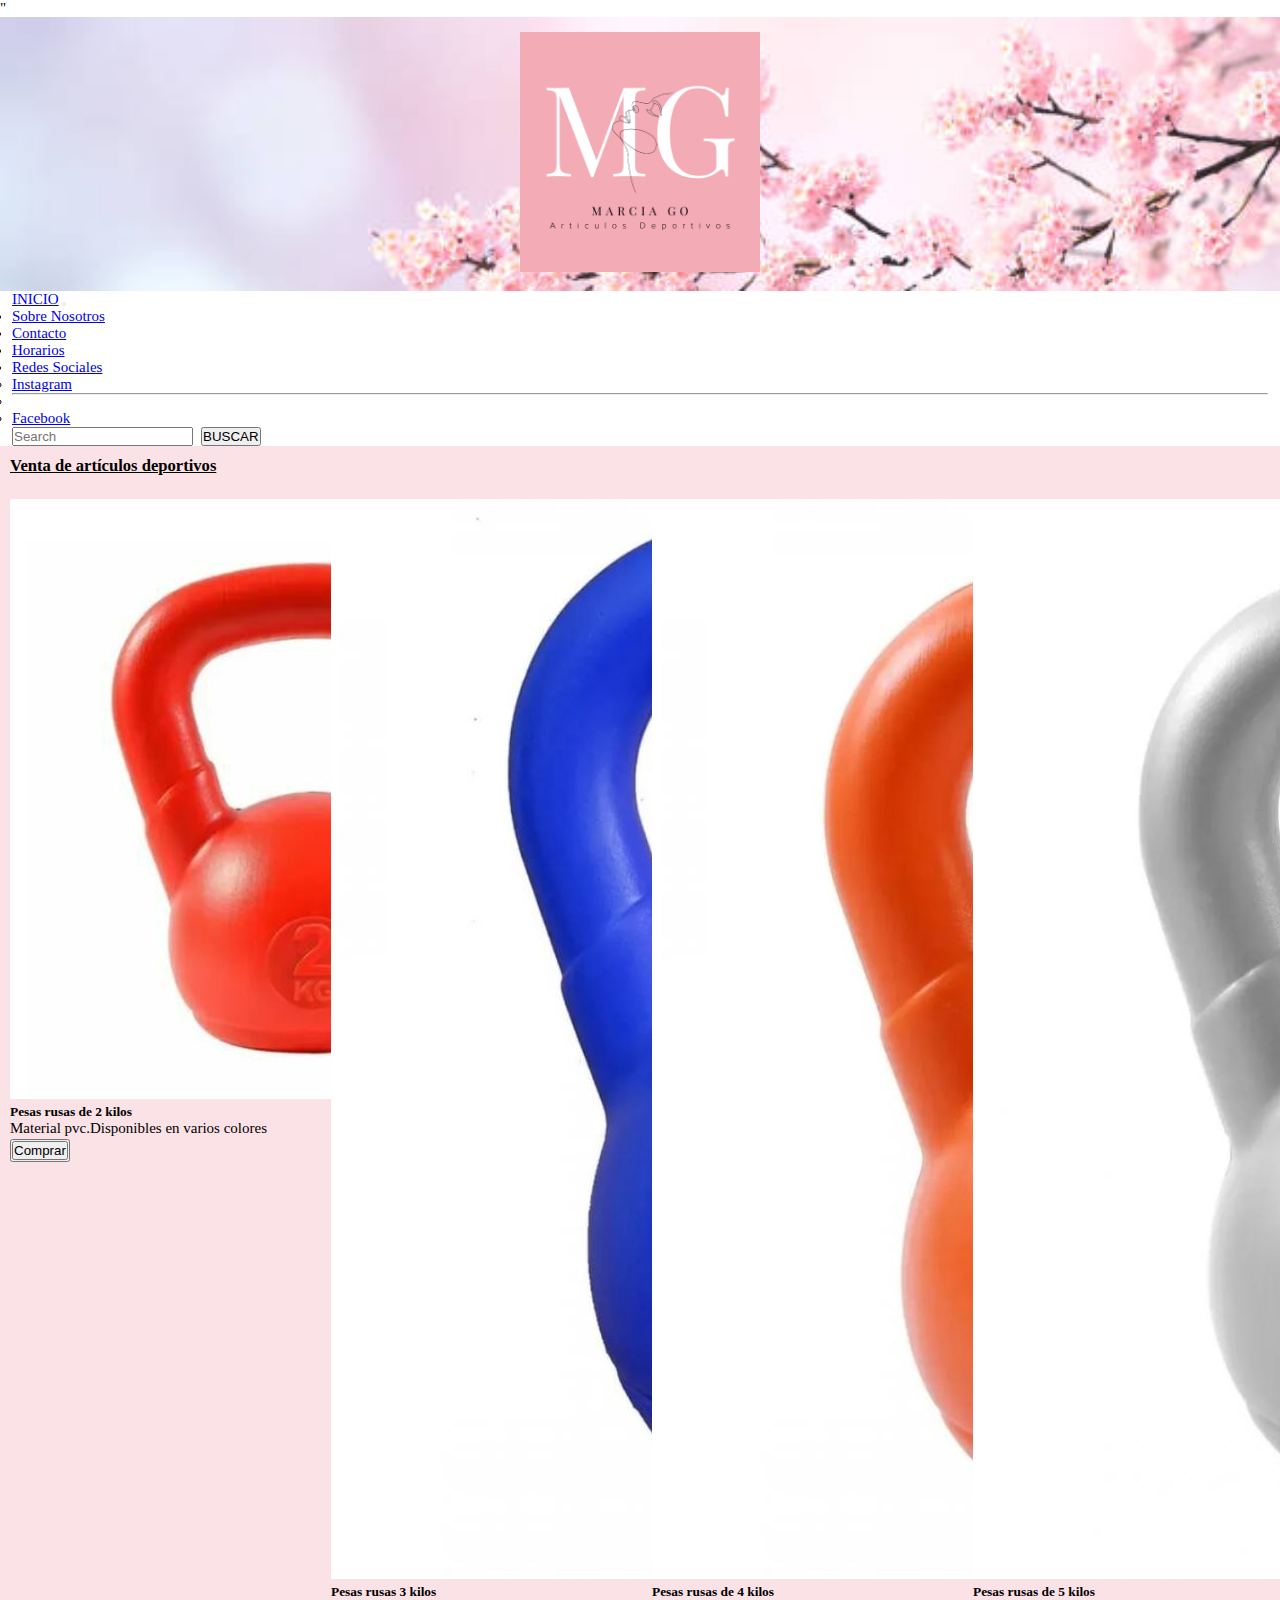
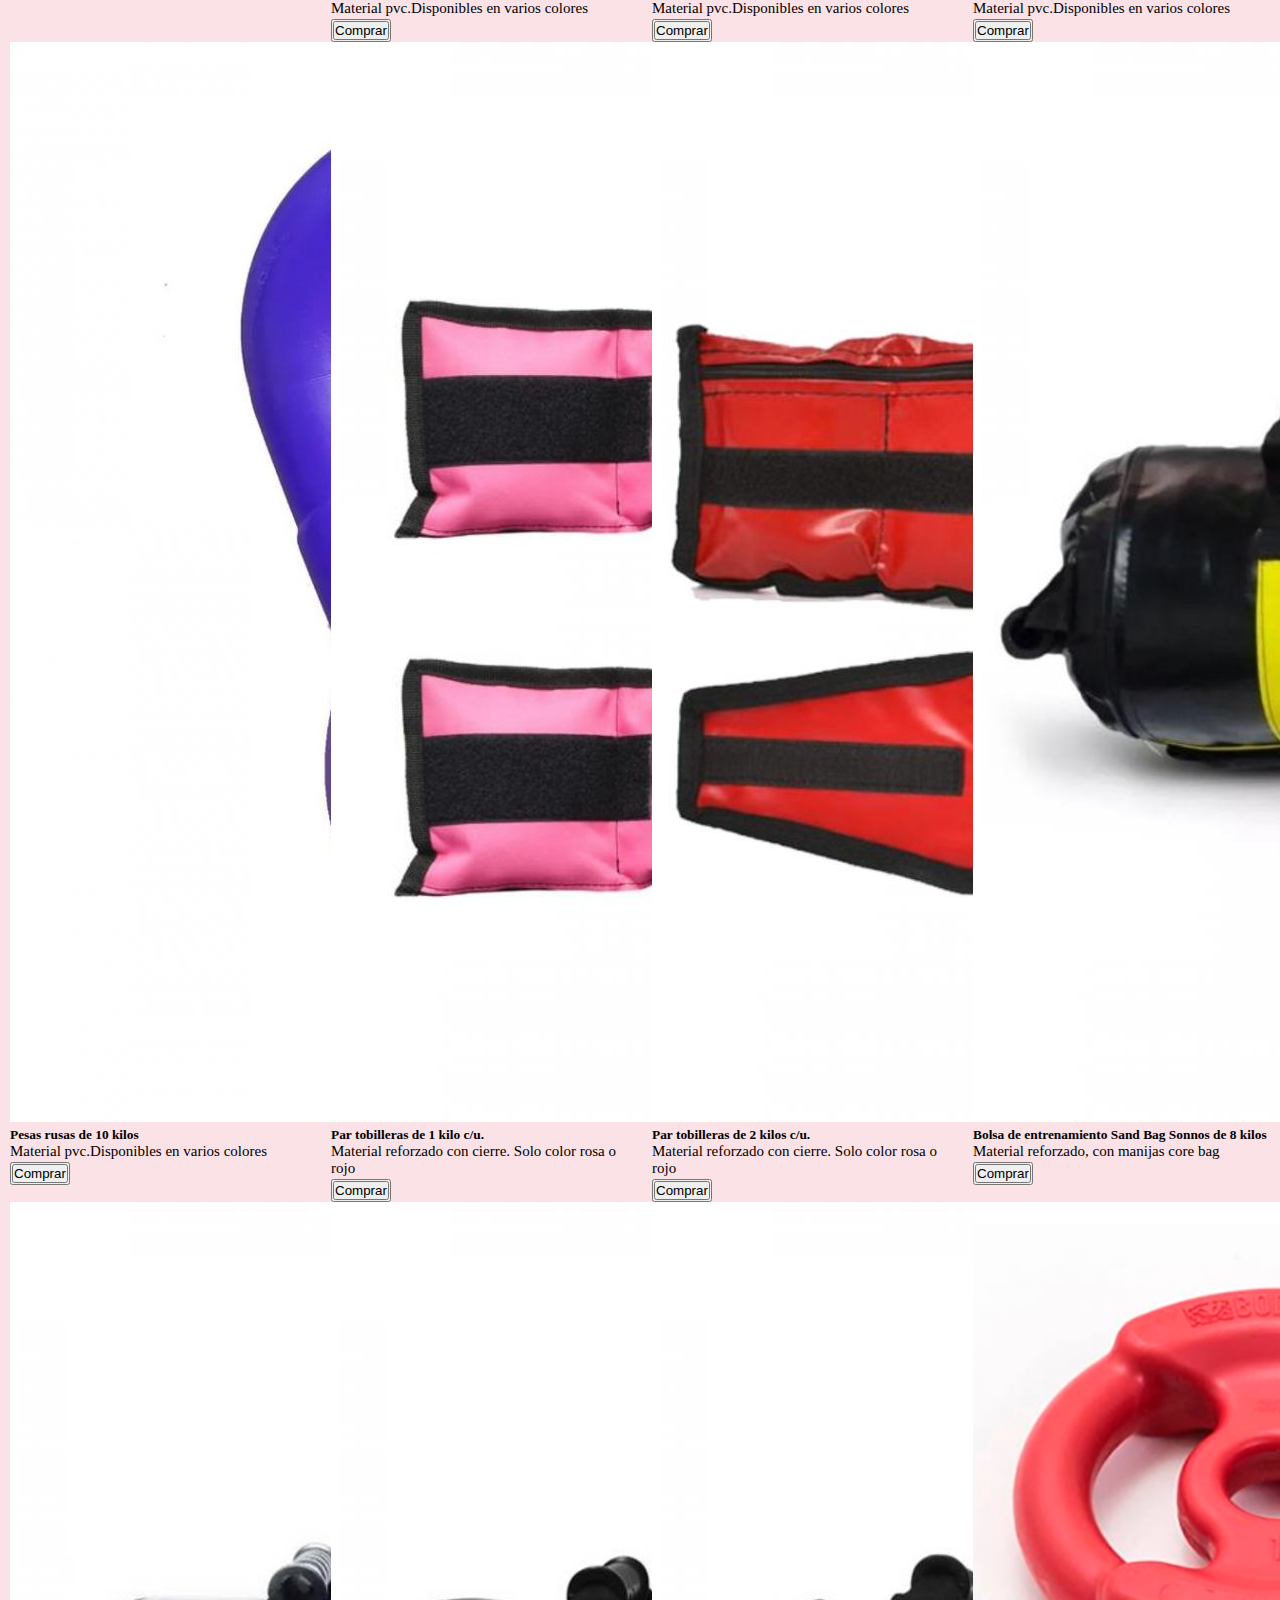
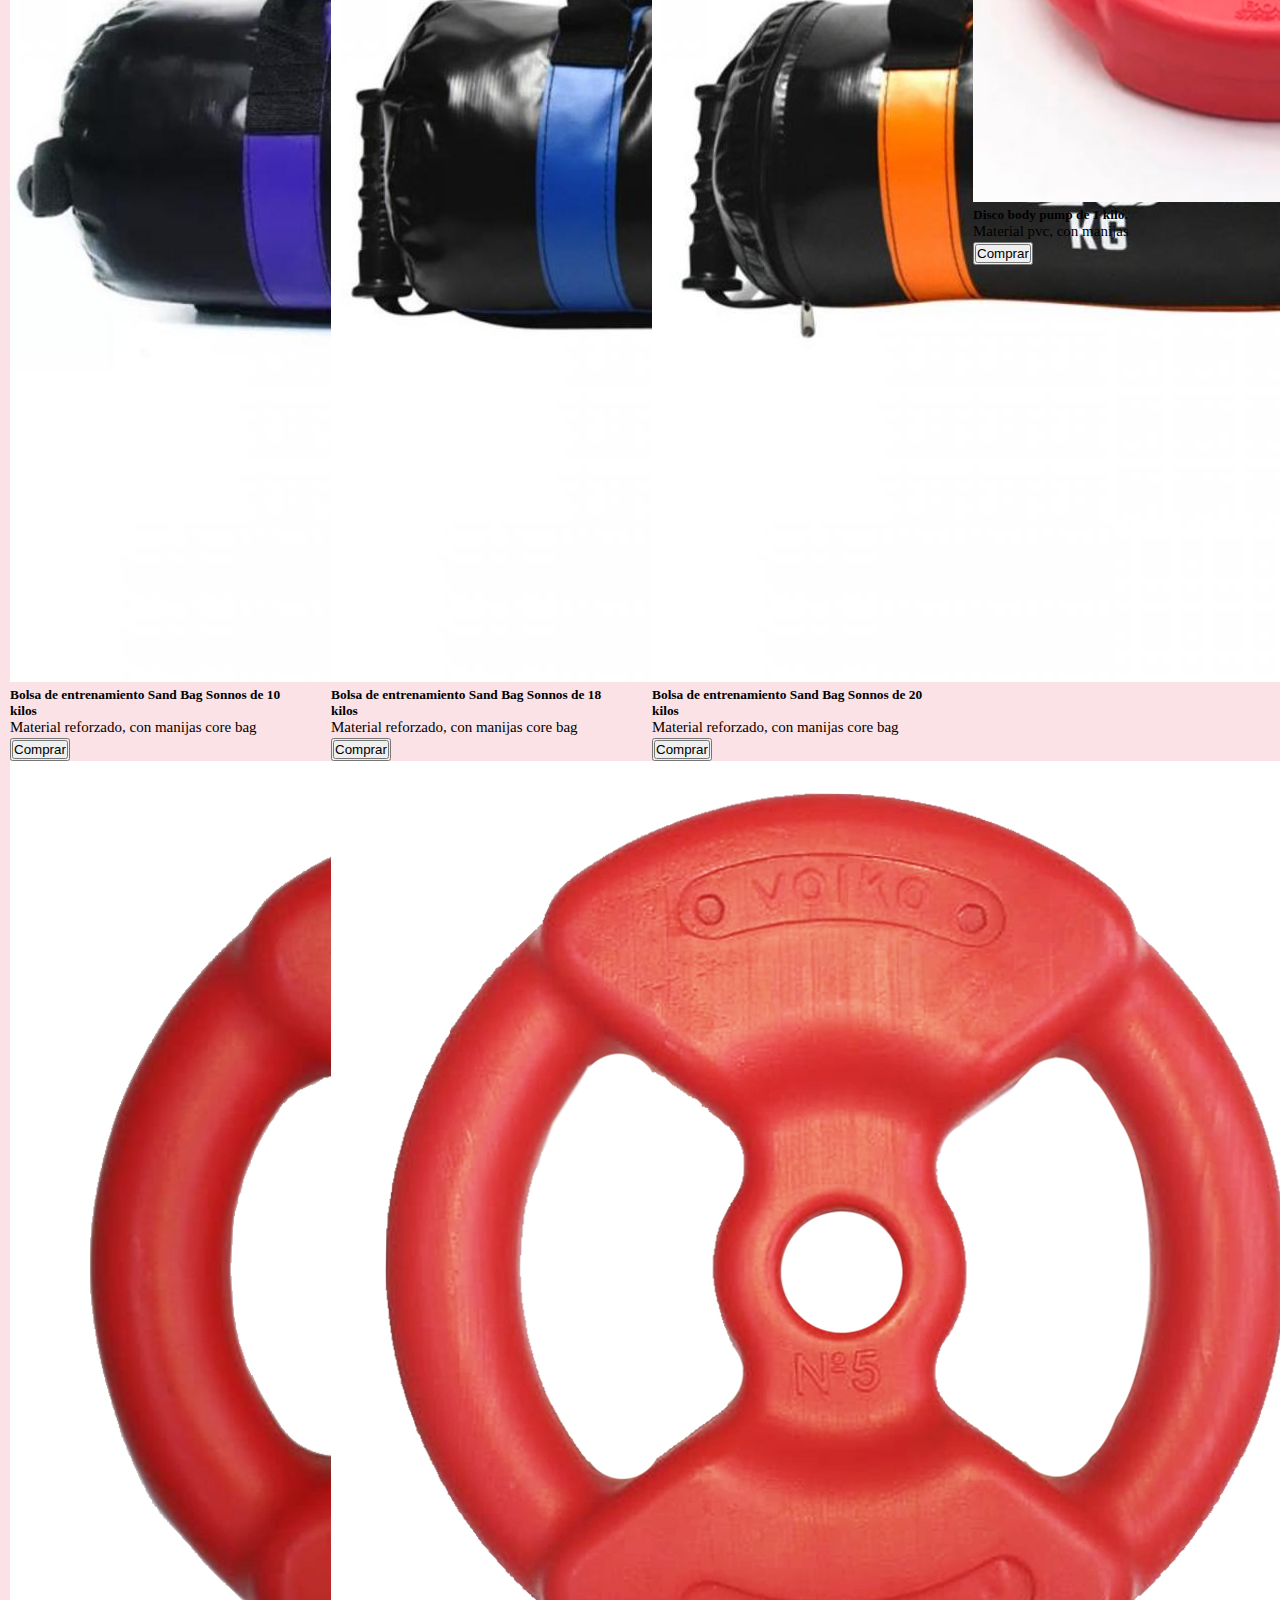
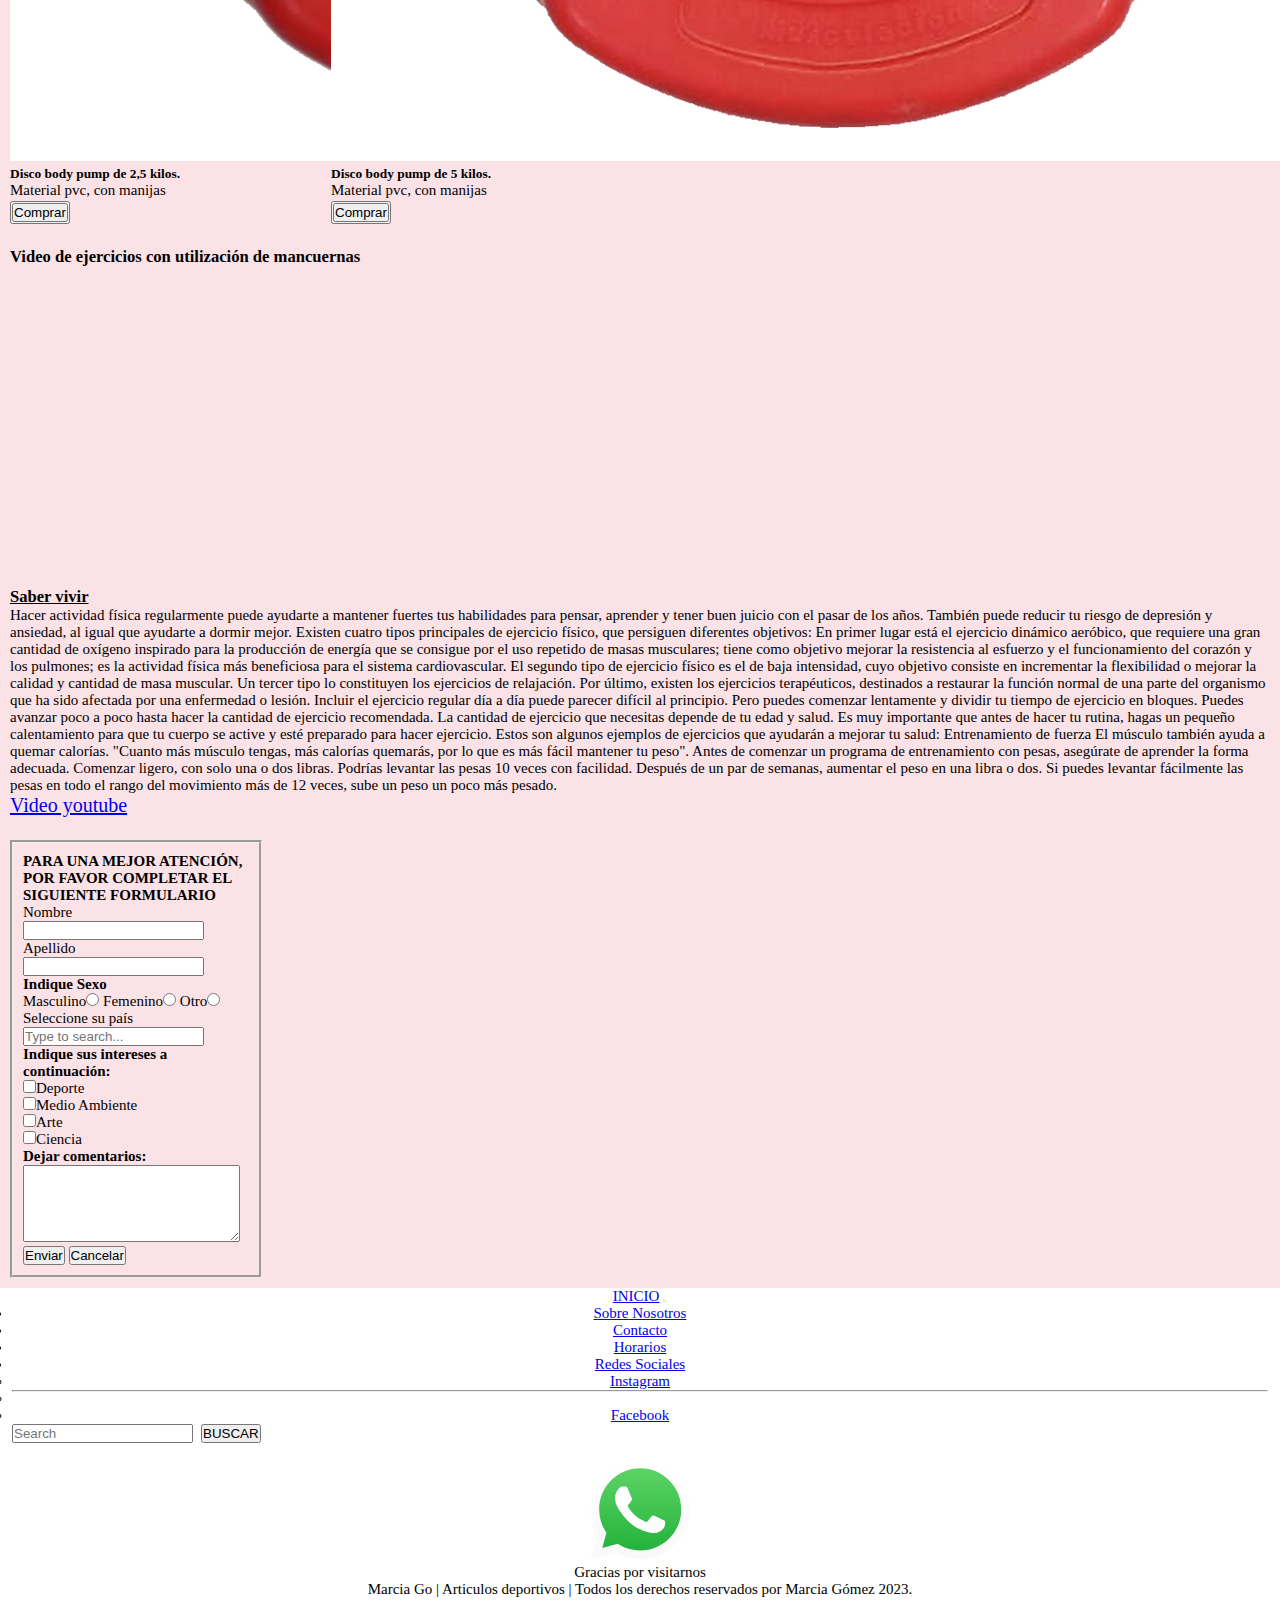
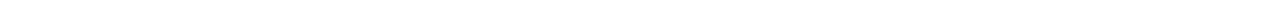
<file: index.html>
<!DOCTYPE html>
<html lang="en">
    <head>
      <meta charset="utf-8">
      <title>Emprendimiento Marcia Go</title>
      <link rel="stylesheet" href="./CSS/style.css">
      <link rel="stylesheet" href="./Bootstrap/bootstrap-5/dist/css/bootstrap-grid.min.css">
      <link href="https://cdn.jsdelivr.net/npm/bootstrap@5.3.0-alpha3/dist/css/bootstrap.min.css" rel="stylesheet" integrity="sha384-KK94CHFLLe+nY2dmCWGMq91rCGa5gtU4mk92HdvYe+M/SXH301p5ILy+dN9+nJOZ" crossorigin="anonymous">"
      <script src="./javascript/Trabajo final.js"></script>
    </head>
    <body class="body">
        <header class="header">
          <img src="./Imagenes/MG Logo.png" width="250px" height="250px">
        </header>
        <!--utilizacion de bootstrap barra de navegacion, botones y boton desplegable-->
          <nav class="navbar navbar-expand-lg bg-body-tertiary">
            <div class="container-fluid">
              <a class="navbar-brand" href="./index.html">INICIO</a>
              <button class="navbar-toggler" type="button" data-bs-toggle="collapse" data-bs-target="#navbarSupportedContent" aria-controls="navbarSupportedContent" aria-expanded="false" aria-label="Toggle navigation">
                <span class="navbar-toggler-icon"></span>
              </button>
              <div class="collapse navbar-collapse" id="navbarSupportedContent">
                <ul class="navbar-nav me-auto mb-2 mb-lg-0">
                  <li class="nav-item">
                    <a class="nav-link active" aria-current="page" href="./Paginas/Sobrenosotros.html">Sobre Nosotros</a>
                  </li>
                  <li class="nav-item">
                    <a class="nav-link" href="./Paginas/contacto.html">Contacto</a>
                  </li>
                  <li class="nav-item">
                    <a class="nav-link" href="./Paginas/horario de atencion.html">Horarios</a>
                  </li>
                  <li class="nav-item dropdown">
                    <a class="nav-link dropdown-toggle" href="#" role="button" data-bs-toggle="dropdown" aria-expanded="false">Redes Sociales</a>
                    <ul class="dropdown-menu">
                      <li><a class="dropdown-item" href="https://www.instagram.com/marciagomez.79/">Instagram</a></li>
                      <li><hr class="dropdown-divider"></li>
                      <li><a class="dropdown-item" href="https://www.facebook.com/marcia.go.3">Facebook</a></li>
                    </ul>
                  </li>
                </ul>
                <form class="d-flex" role="search">
                  <input class="form-control me-2" type="search" placeholder="Search" aria-label="Search">
                  <button class="btn btn-outline-success" type="submit">BUSCAR</button>
                </form>
              </div>
            </div>
          </nav>
    <main class="main">
      <h5><strong><u>Venta de artículos deportivos</u></strong></h5>
      <br>
      <!--Utilización de bootstrap tajetas-->
      <div class="row row-cols-1 row-cols-md-4 g-16">
        <div class="col">
          <div class="card">
            <img src="./Imagenes/pesa-rusa-2-kg.jpg" class="card-img-top" alt="...">
            <div class="card-body">
              <h6 class="card-title">Pesas rusas de 2 kilos</h6>
              <p class="card-text">Material pvc.Disponibles en varios colores</p>
              <!--utilizacion de js button y alert-->
              <button>
              <input class="btn btn-primary" type="submit" value="Comprar" onclick="comprar()">
              <script>
              function comprar() {
                alert ("Si ud. vive a menos de 5km., el envio es gratis!");
              }
              </script>
              </button>
            </div>
          </div>
        </div>
        <div class="col">
          <div class="card">
            <img src="./Imagenes/pesa-rusa-pvc-3-kg.jpg" class="card-img-top" alt="...">
            <div class="card-body">
              <h6 class="card-title">Pesas rusas 3 kilos</h6>
              <p class="card-text">Material pvc.Disponibles en varios colores</p>
              <button>
                <input class="btn btn-primary" type="submit" value="Comprar" onclick="comprar()">
                <script>
                function comprar() {
                  alert ("Si ud. vive a menos de 5km., el envio es gratis!");
                }
                </script>
                </button> 
            </div>
          </div>
        </div>
        <div class="col">
          <div class="card">
            <img src="./Imagenes/pesa-rusa-pvc-4-kg.jpg" class="card-img-top" alt="...">
            <div class="card-body">
              <h6 class="card-title">Pesas rusas de 4 kilos</h6>
              <p class="card-text">Material pvc.Disponibles en varios colores</p>
              <button>
                <input class="btn btn-primary" type="submit" value="Comprar" onclick="comprar()">
                <script>
                function comprar() {
                  alert ("Si ud. vive a menos de 5km., el envio es gratis!");
                }
                </script>
                </button>
            </div>
          </div>
        </div>
        <div class="col">
          <div class="card">
            <img src="./Imagenes/pesa-rusa-pvc-5-kg.jpg" class="card-img-top" alt="...">
            <div class="card-body">
              <h6 class="card-title">Pesas rusas de 5 kilos</h6>
              <p class="card-text">Material pvc.Disponibles en varios colores</p>
              <button>
                <input class="btn btn-primary" type="submit" value="Comprar" onclick="comprar()">
                <script>
                function comprar() {
                  alert ("Si ud. vive a menos de 5km., el envio es gratis!");
                }
                </script>
                </button>
            </div>
          </div>
        </div>
        <div class="col">
          <div class="card">
            <img src="./Imagenes/pesa-rusa-pvc-10-kg.jpg" class="card-img-top" alt="...">
            <div class="card-body">
              <h6 class="card-title">Pesas rusas de 10 kilos</h6>
              <p class="card-text">Material pvc.Disponibles en varios colores</p>
              <button>
                <input class="btn btn-primary" type="submit" value="Comprar" onclick="comprar()">
                <script>
                function comprar() {
                  alert ("Si ud. vive a menos de 5km., el envio es gratis!");
                }
                </script>
                </button>
            </div>
          </div>
        </div>
        <div class="col">
          <div class="card">
            <img src="./Imagenes/partobilleras1-kilo-reforzada-con-cierre.jpg" class="card-img-top" alt="...">
            <div class="card-body">
              <h6 class="card-title">Par tobilleras de 1 kilo c/u.</h6>
              <p class="card-text">Material reforzado con cierre. Solo color rosa o rojo</p>
              <button>
                <input class="btn btn-primary" type="submit" value="Comprar" onclick="comprar()">
                <script>
                function comprar() {
                  alert ("Si ud. vive a menos de 5km., el envio es gratis!");
                }
                </script>
                </button>
            </div>
          </div>
        </div>
        <div class="col">
          <div class="card">
            <img src="./Imagenes/partobilleras2-kilos-reforzada-con-cierre.jpg" class="card-img-top" alt="...">
            <div class="card-body">
              <h6 class="card-title">Par tobilleras de 2 kilos c/u.</h6>
              <p class="card-text">Material reforzado con cierre. Solo color rosa o rojo</p>
              <button>
                <input class="btn btn-primary" type="submit" value="Comprar" onclick="comprar()">
                <script>
                function comprar() {
                  alert ("Si ud. vive a menos de 5km., el envio es gratis!");
                }
                </script>
                </button>
            </div>
          </div>
        </div>
        <div class="col">
          <div class="card">
            <img src="./Imagenes/bolsa-de-entrenamiento-sand-bag-sonnos-de-8-kilos-con-manijas-core-bag.jpg" class="card-img-top" alt="...">
            <div class="card-body">
              <h6 class="card-title">Bolsa de entrenamiento Sand Bag Sonnos de 8 kilos</h6>
              <p class="card-text">Material reforzado, con manijas core bag</p>
              <button>
                <input class="btn btn-primary" type="submit" value="Comprar" onclick="comprar()">
                <script>
                function comprar() {
                  alert ("Si ud. vive a menos de 5km., el envio es gratis!");
                }
                </script>
                </button>
            </div>
          </div>
        </div>
        <div class="col">
          <div class="card">
            <img src="./Imagenes/bolsa-de-entrenamiento-sand-bag-sonnos-de-10-kilos-con-manijas-core-bag.jpg" class="card-img-top" alt="...">
            <div class="card-body">
              <h6 class="card-title">Bolsa de entrenamiento Sand Bag Sonnos de 10 kilos</h6>
              <p class="card-text">Material reforzado, con manijas core bag</p>
              <button>
                <input class="btn btn-primary" type="submit" value="Comprar" onclick="comprar()">
                <script>
                function comprar() {
                  alert ("Si ud. vive a menos de 5km., el envio es gratis!");
                }
                </script>
                </button>
            </div>
          </div>
        </div>
        <div class="col">
          <div class="card">
            <img src="./Imagenes/bolsa-de-entrenamiento-sand-bag-sonnos-de-18-kilos-con-manijas-core-bag.jpg" class="card-img-top" alt="...">
            <div class="card-body">
              <h6 class="card-title">Bolsa de entrenamiento Sand Bag Sonnos de 18 kilos</h6>
              <p class="card-text">Material reforzado, con manijas core bag</p>
              <button>
                <input class="btn btn-primary" type="submit" value="Comprar" onclick="comprar()">
                <script>
                function comprar() {
                  alert ("Si ud. vive a menos de 5km., el envio es gratis!");
                }
                </script>
                </button>
            </div>
          </div>
        </div>
        <div class="col">
          <div class="card">
            <img src="./Imagenes/bolsa-de-entrenamiento-sand-bag-sonnos-de-20-kilos-con-manijas-core-bag.jpg" class="card-img-top" alt="...">
            <div class="card-body">
              <h6 class="card-title">Bolsa de entrenamiento Sand Bag Sonnos de 20 kilos</h6>
              <p class="card-text">Material reforzado, con manijas core bag</p>
              <button>
                <input class="btn btn-primary" type="submit" value="Comprar" onclick="comprar()">
                <script>
                function comprar() {
                  alert ("Si ud. vive a menos de 5km., el envio es gratis!");
                }
                </script>
                </button>
            </div>
          </div>
        </div>
        <div class="col">
          <div class="card">
            <img src="./Imagenes/disco-body-pump-con-manijas-1-kg--7- (1).jpg" class="card-img-top" alt="...">
            <div class="card-body">
              <h6 class="card-title">Disco body pump de 1 kilo.</h6>
              <p class="card-text">Material pvc, con manijas</p>
              <button>
                <input class="btn btn-primary" type="submit" value="Comprar" onclick="comprar()">
                <script>
                function comprar() {
                  alert ("Si ud. vive a menos de 5km., el envio es gratis!");
                }
                </script>
                </button>
            </div>
          </div>
        </div>
        <div class="col">
          <div class="card">
            <img src="./Imagenes/disco-body-pump-plastico-con-manija-volko-2-5-kg-deportes-md-la-plata-rojo (3).jpg" class="card-img-top" alt="...">
            <div class="card-body">
              <h6 class="card-title">Disco body pump de 2,5 kilos.</h6>
              <p class="card-text">Material pvc, con manijas</p>
              <button>
                <input class="btn btn-primary" type="submit" value="Comprar" onclick="comprar()">
                <script>
                function comprar() {
                  alert ("Si ud. vive a menos de 5km., el envio es gratis!");
                }
                </script>
                </button>
            </div>
          </div>
        </div>
        <div class="col">
          <div class="card">
            <img src="./Imagenes/disco-body-pump-plastico-con-manija-volko-5-kg-deportes-md-la-plata-rojo (2).jpg" class="card-img-top" alt="...">
            <div class="card-body">
              <h6 class="card-title">Disco body pump de 5 kilos.</h6>
              <p class="card-text">Material pvc, con manijas</p>
              <button>
                <input class="btn btn-primary" type="submit" value="Comprar" onclick="comprar()">
                <script>
                function comprar() {
                  alert ("Si ud. vive a menos de 5km., el envio es gratis!");
                }
                </script>
                </button>
            </div>
          </div>
        </div>
      </div>
      <br>
      <div class="listaprecios">
        
      </div>
        <section>
          <h5>Video de ejercicios con utilización de mancuernas</h5>
          <iframe width="560" height="315" src="https://www.youtube.com/embed/XFdanMx8QT8" title="YouTube video player" frameborder="0" allow="accelerometer; autoplay; clipboard-write; encrypted-media; gyroscope; picture-in-picture; web-share" allowfullscreen></iframe>
        </section>
        <div class="card" style="width: 100%;">
          <div class="card-body">
            <h5 class="card-title"><strong><u>Saber vivir</u></strong></h5>
            <p class="card-text">Hacer actividad física regularmente puede ayudarte a mantener fuertes tus habilidades para pensar, aprender y tener buen juicio con el pasar de los años.
            También puede reducir tu riesgo de depresión y ansiedad, al igual que ayudarte a dormir mejor.
            Existen cuatro tipos principales de ejercicio físico, que persiguen diferentes objetivos:
            En primer lugar está el ejercicio dinámico aeróbico, que requiere una gran cantidad de oxígeno inspirado para la producción de energía que se consigue por el uso repetido de masas musculares; 
            tiene como objetivo mejorar la resistencia al esfuerzo y el funcionamiento del corazón y los pulmones; es la actividad física más beneficiosa para el sistema cardiovascular.
            El segundo tipo de ejercicio físico es el de baja intensidad, cuyo objetivo consiste en incrementar la flexibilidad o mejorar la calidad y cantidad de masa muscular.
            Un tercer tipo lo constituyen los ejercicios de relajación.
            Por último, existen los ejercicios terapéuticos, destinados a restaurar la función normal de una parte del organismo que ha sido afectada por una enfermedad o lesión.
            Incluir el ejercicio regular día a día puede parecer difícil al principio. Pero puedes comenzar lentamente y dividir tu tiempo de ejercicio en bloques. 
            Puedes avanzar poco a poco hasta hacer la cantidad de ejercicio recomendada. La cantidad de ejercicio que necesitas depende de tu edad y salud.
            Es muy importante que antes de hacer tu rutina, hagas un pequeño calentamiento para que tu cuerpo se active y esté preparado para hacer ejercicio.
            Estos son algunos ejemplos de ejercicios que ayudarán a mejorar tu salud:
            Entrenamiento de fuerza
            El músculo también ayuda a quemar calorías. "Cuanto más músculo tengas, más calorías quemarás, por lo que es más fácil mantener tu peso".
            Antes de comenzar un programa de entrenamiento con pesas, asegúrate de aprender la forma adecuada. Comenzar ligero, con solo una o dos libras. 
            Podrías levantar las pesas 10 veces con facilidad. Después de un par de semanas, aumentar el peso en una libra o dos. 
            Si puedes levantar fácilmente las pesas en todo el rango del movimiento más de 12 veces, sube un peso un poco más pesado.</p>
            <a href="https://www.youtube.com/watch?v=eayYAehUc3I" class="btn btn-primary">Video youtube</a>
          </div>
        </div>
        <br>
        <aside class="aside">
          <!--Utilizacion de boostrap formulario-->
        <div class="formulario">
          <form method="" action="">
          <strong>PARA UNA MEJOR ATENCIÓN, POR FAVOR COMPLETAR EL SIGUIENTE FORMULARIO</strong>
          <br>
          Nombre<input type="text" name="Nombre">
          Apellido<input type="text" name="Apellido">
          <strong>Indique Sexo</strong><br>
          Masculino<input type="radio" name="sexo">
          Femenino<input type="radio" name="sexo">
          Otro<input type="radio" name="sexo"><br>
          <label for="exampleDataList" class="form-label">Seleccione su país</label>
          <input class="form-control" list="datalistOptions" id="exampleDataList" placeholder="Type to search...">
          <datalist id="datalistOptions">
          <option value="Argentina">
          <option value="Brasil">
          <option value="Uruguay">
          <option value="Paraguay">
          <option value="Chile">
          </datalist>
          <br>
          <strong>Indique sus intereses a continuación:</strong><br>
          <input type="checkbox" name="deporte">Deporte<br>
          <input type="checkbox" name="Medio Ambiente">Medio Ambiente<br>
          <input type="checkbox" name="Arte">Arte<br>
          <input type="checkbox" name="Ciencia">Ciencia<br>
          <strong>Dejar comentarios:</strong><br>
          <textarea cols="25" rows="5"></textarea><br>
          <!--utilización de js onclick con un alerta-->
          <input class="btn btn-primary" type="submit" value="Enviar" onclick="enviar()">
          <script>
            function enviar() {
              alert ("Has enviado con exito tu formulario");
            }
          </script>
          <input class="btn btn-primary" type="reset" value="Cancelar">
          </form>
          </div>
        </aside>
    </main>
      <footer>
            <!--utilizacion de bootstrap barra de navegacion botones y boton desplegable-->
            <nav class="navbar navbar-expand-lg bg-body-tertiary">
              <div class="container-fluid">
                <a class="navbar-brand" href="./index.html">INICIO</a>
                <button class="navbar-toggler" type="button" data-bs-toggle="collapse" data-bs-target="#navbarSupportedContent" aria-controls="navbarSupportedContent" aria-expanded="false" aria-label="Toggle navigation">
                  <span class="navbar-toggler-icon"></span>
                </button>
                <div class="collapse navbar-collapse" id="navbarSupportedContent">
                  <ul class="navbar-nav me-auto mb-2 mb-lg-0">
                    <li class="nav-item">
                      <a class="nav-link active" aria-current="page" href="./Paginas/Sobrenosotros.html">Sobre Nosotros</a>
                    </li>
                    <li class="nav-item">
                      <a class="nav-link" href="./Paginas/contacto.html">Contacto</a>
                    </li>
                    <li class="nav-item">
                      <a class="nav-link" href="./Paginas/horario de atencion.html">Horarios</a>
                    </li>
                    <li class="nav-item dropdown">
                      <a class="nav-link dropdown-toggle" href="#" role="button" data-bs-toggle="dropdown" aria-expanded="false">Redes Sociales</a>
                      <ul class="dropdown-menu">
                        <li><a class="dropdown-item" href="https://www.instagram.com/marciagomez.79/">Instagram</a></li>
                        <li><hr class="dropdown-divider"></li>
                        <li><a class="dropdown-item" href="https://www.facebook.com/marcia.go.3">Facebook</a></li>
                      </ul>
                    </li>
                  </ul>
                  <form class="d-flex" role="search">
                    <input class="form-control me-2" type="search" placeholder="Search" aria-label="Search">
                    <button class="btn btn-outline-success" type="submit">BUSCAR</button>
                  </form>
                </div>
              </div>
            </nav>
            <br>
            <span class="navbar-text">
              <a href="https://wa.me/543364340555"><img src="../Imagenes/whatsapp-icon (2).svg" alt=""></a>
            </span>
            <br>
        <p>Gracias por visitarnos</p>
        <p>Marcia Go | Articulos deportivos | Todos los derechos reservados por Marcia Gómez 2023.</p>
        <br> 
      </footer>
      <script src="https://cdn.jsdelivr.net/npm/bootstrap@5.3.0-alpha3/dist/js/bootstrap.bundle.min.js" integrity="sha384-ENjdO4Dr2bkBIFxQpeoTz1HIcje39Wm4jDKdf19U8gI4ddQ3GYNS7NTKfAdVQSZe" crossorigin="anonymous"></script>
    </body>
</html>
</file>
<file: CSS/style.css>
*{
    margin: 0px;
    padding: 0px;
    box-sizing: border-box;
}
/*
@media (min-width: 769px){
    background-color: ;
}
@media (min-width: 321px) and (max-width: 768px){
    background-color: ;
}
@media (max-width: 320px){
    background-color: ;
}
*/
body{
    font-size: 15px;
    font-style: normal;
    list-style: none;
    border-left: 10px;
}

.header{
    width: 100%;
    padding: 10px;
    background-image: url(../Imagenes/floresdecerezoshorizontal.jpg);
    background-repeat: no-repeat;
    background-size: 100%;
    text-align: center;
}

.header img{
    width: 250px;
    height: 250px;
    padding: 5px;
    text-align: center;
}
.card-mb-3 img{
    width: 30%;
    height: 30%;
}
.aside{
    font-size: 15px;
}
footer{
    text-align: center;
    background-color: rgb(255, 255, 255);
}
.main{
    width: 100%;
    background-color: rgb(251, 226, 230) ;
    font-size: 20px;
    padding: 10px;
}
p{
    font-size: 15px;
}
.formulario{
    text-align: left;
    width: 20%;
    border-style: groove;
    padding: 10px;
}

.bodyhorario{
    border-style: solid;
    border-color: lightcoral;
    background-color: rgb(251, 226, 230);
    font-size: 20px;
    text-align: left;
    
}
.bodycontacto{
    border-style: solid;
    border-color: lightcoral;
    background-color: rgb(251, 226, 230);
    font-size: 20px;
    text-align: left;
}

.tabla{
    padding: 20px;
}
</file>
